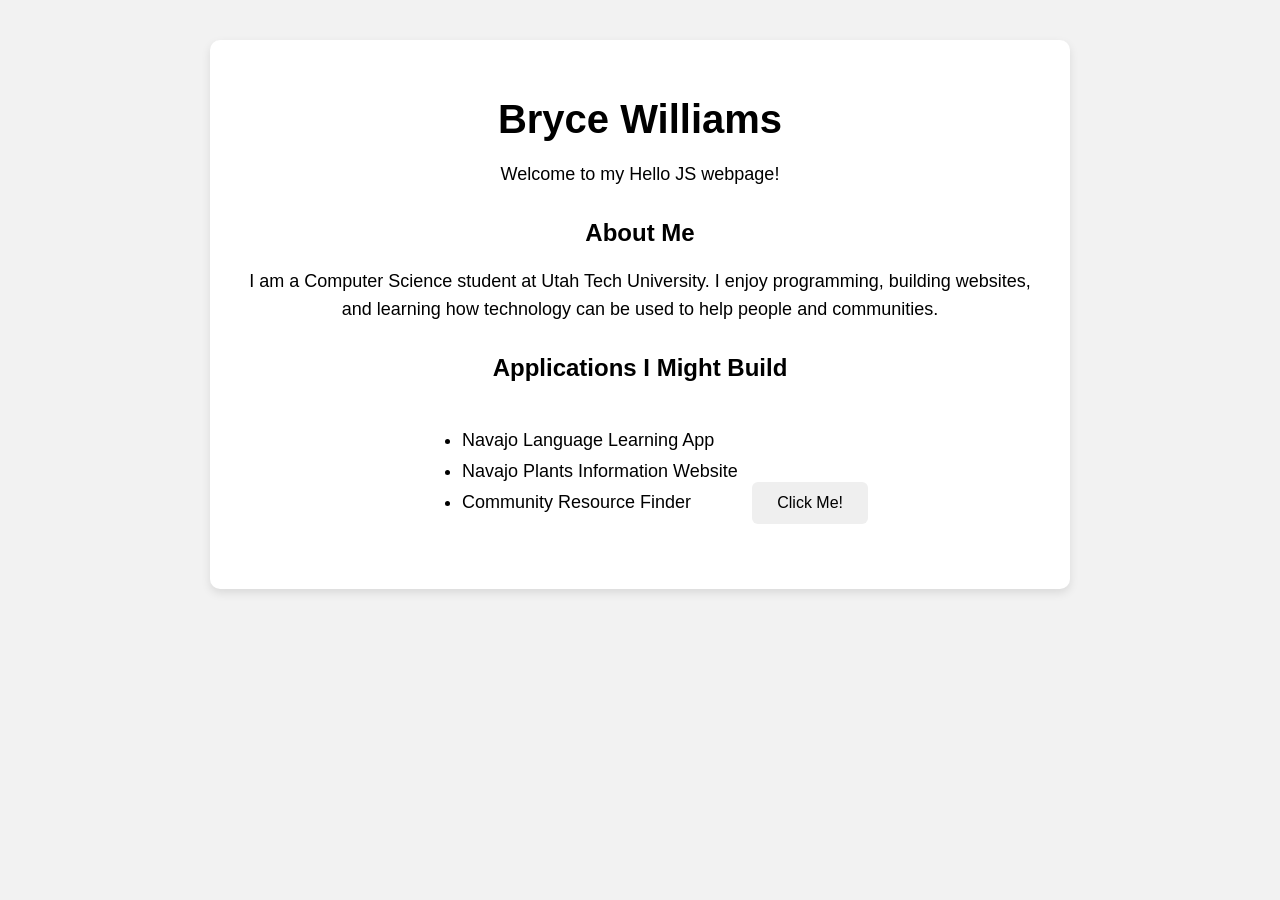
<file: index.html>
<!DOCTYPE html>
<html lang="en">
<head>
    <meta charset="UTF-8">
    <meta name="viewport" content="width=device-width, initial-scale=1.0">
    <title>Bryce Williams - Hello JS</title>

    <link rel="stylesheet" href="style.css">
</head>

<body>

    <div class="container">

        <h1>Bryce Williams</h1>

        <p id="welcome">
            Welcome to my Hello JS webpage!
        </p>

        <h2>About Me</h2>

        <p>
            I am a Computer Science student at Utah Tech University.
            I enjoy programming, building websites, and learning how
            technology can be used to help people and communities.
        </p>

        <h2>Applications I Might Build</h2>

        <ul id="appList">
            <li>Navajo Language Learning App</li>
            <li>Navajo Plants Information Website</li>
            <li>Community Resource Finder</li>
        </ul>

        <button id="changeButton">
            Click Me!
        </button>

        <p id="message"></p>

    </div>

    <script src="script.js"></script>

</body>
</html>
</file>
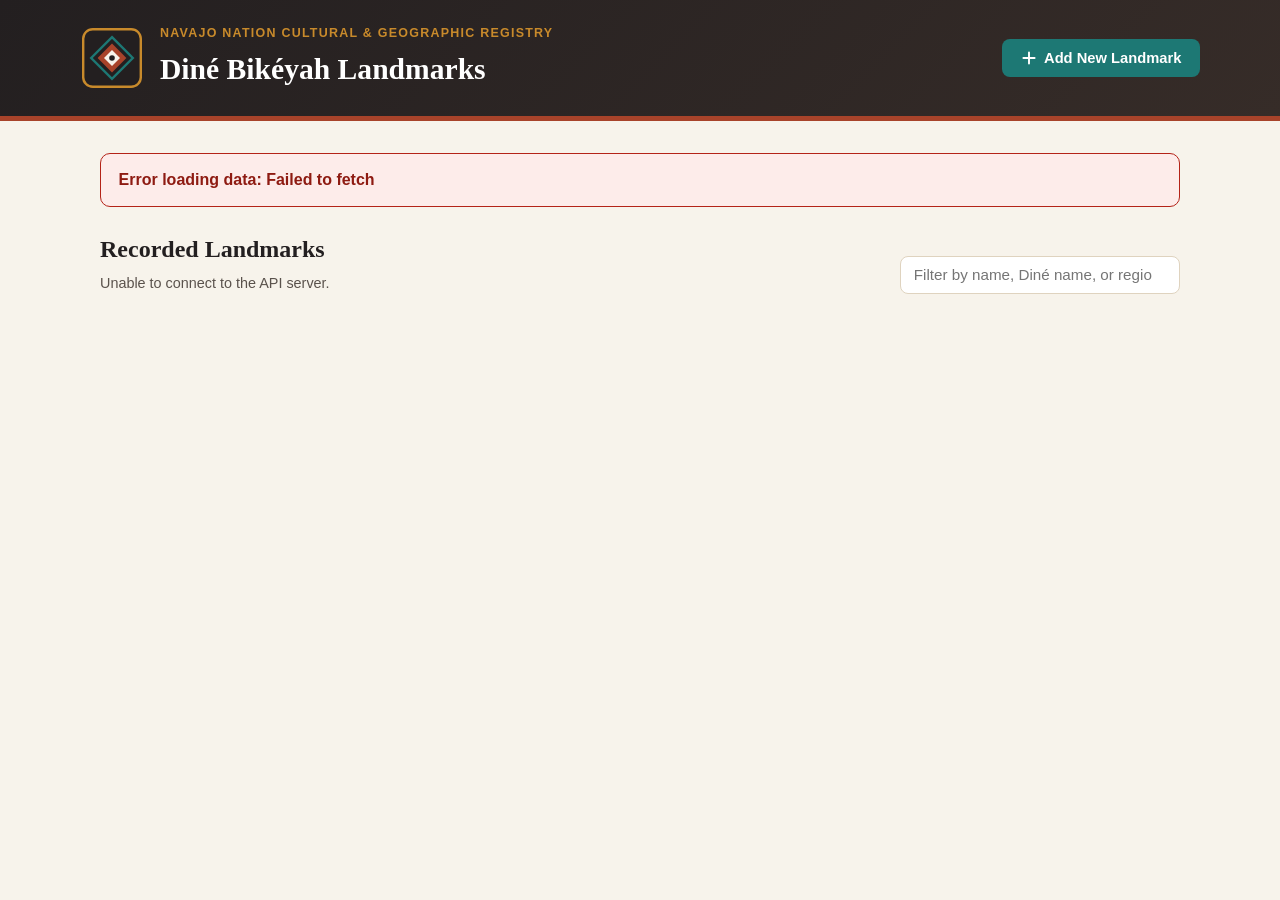
<file: Project4/index.html>
<!DOCTYPE html>
<html lang="en">
<head>
  <meta charset="UTF-8">
  <meta name="viewport" content="width=device-width, initial-scale=1.0">
  <title>Diné Bikéyah — Navajo Nation Landmarks Directory</title>
  <link rel="stylesheet" href="styles.css">
</head>
<body>
  <header class="site-header">
    <div class="header-inner">
      <div class="brand">
        <!-- Custom Navajo-inspired geometric Four Sacred Peaks & weaving motif -->
        <svg class="brand-emblem" viewBox="0 0 80 80" width="64" height="64" aria-hidden="true">
          <rect x="4" y="4" width="72" height="72" rx="12" fill="#231F20" stroke="#C88A2B" stroke-width="3"/>
          <polygon points="40,14 66,40 40,66 14,40" fill="none" stroke="#1D7874" stroke-width="3"/>
          <polygon points="40,22 58,40 40,58 22,40" fill="#A8432A"/>
          <polygon points="40,30 50,40 40,50 30,40" fill="#F7F3EB"/>
          <circle cx="40" cy="40" r="3.5" fill="#231F20"/>
        </svg>
        <div>
          <p class="eyebrow">Navajo Nation Cultural &amp; Geographic Registry</p>
          <h1>Diné Bikéyah Landmarks</h1>
        </div>
      </div>
      <button id="open-create-btn" class="btn btn-primary" type="button">
        <svg viewBox="0 0 20 20" width="16" height="16" aria-hidden="true">
          <path d="M10 3v14M3 10h14" stroke="currentColor" stroke-width="2.4" stroke-linecap="round"/>
        </svg>
        Add New Landmark
      </button>
    </div>
  </header>

  <main class="container">
    <div id="status-banner" class="status-banner hidden" role="status" aria-live="polite"></div>

    <!-- Create / Update Form Section -->
    <section id="form-section" class="card form-card hidden" aria-labelledby="form-heading">
      <div class="form-header">
        <h2 id="form-heading">Add New Landmark</h2>
        <button id="close-form-btn" class="btn btn-ghost" type="button">Close</button>
      </div>

      <form id="landmark-form">
        <input type="hidden" id="landmark-id" name="id">

        <div class="form-grid">
          <div class="form-group">
            <label for="name">English Name *</label>
            <input type="text" id="name" name="name" placeholder="e.g., Canyon de Chelly" required>
          </div>

          <div class="form-group">
            <label for="navajo_name">Diné Bizaad Name *</label>
            <input type="text" id="navajo_name" name="navajo_name" placeholder="e.g., Tséyiʼ" required>
          </div>

          <div class="form-group">
            <label for="region">Agency / Region *</label>
            <select id="region" name="region" required>
              <option value="">Select an Agency...</option>
              <option value="Chinle Agency (AZ)">Chinle Agency (AZ)</option>
              <option value="Eastern Agency (NM)">Eastern Agency (NM)</option>
              <option value="Fort Defiance Agency (AZ)">Fort Defiance Agency (AZ)</option>
              <option value="Northern Agency (NM)">Northern Agency (NM)</option>
              <option value="Western Agency (AZ / UT)">Western Agency (AZ / UT)</option>
            </select>
          </div>

          <div class="form-group">
            <label for="category">Category *</label>
            <select id="category" name="category" required>
              <option value="">Select a Category...</option>
              <option value="Sacred Landmark">Sacred Landmark</option>
              <option value="Tribal Park">Tribal Park</option>
              <option value="National Monument">National Monument</option>
              <option value="Capital & Historic Site">Capital &amp; Historic Site</option>
              <option value="Ancestral Site">Ancestral Site</option>
            </select>
          </div>

          <div class="form-group">
            <label for="elevation_ft">Elevation (ft) *</label>
            <input type="number" id="elevation_ft" name="elevation_ft" placeholder="e.g., 5500" required>
          </div>

          <div class="form-group form-group-full">
            <label for="description">Historical &amp; Cultural Significance *</label>
            <textarea id="description" name="description" rows="3" placeholder="Describe the geographic and cultural importance of this landmark..." required></textarea>
          </div>
        </div>

        <div class="form-actions">
          <button type="submit" id="submit-btn" class="btn btn-primary">Save Landmark</button>
          <button type="button" id="cancel-form-btn" class="btn btn-secondary">Cancel</button>
        </div>
      </form>
    </section>

    <!-- Collection Controls & List -->
    <section class="collection-section" aria-labelledby="collection-heading">
      <div class="collection-toolbar">
        <div>
          <h2 id="collection-heading">Recorded Landmarks</h2>
          <p id="record-count" class="muted-text">Loading records...</p>
        </div>
        <div class="filter-controls">
          <label for="search-input" class="sr-only">Filter landmarks</label>
          <input type="search" id="search-input" placeholder="Filter by name, Diné name, or region...">
        </div>
      </div>

      <div id="landmarks-list" class="landmarks-grid"></div>
    </section>
  </main>

  <!-- Read-Only Detail Modal (Uses Retrieve GET /landmarks/<id>) -->
  <div id="detail-modal" class="modal-backdrop hidden" role="dialog" aria-modal="true" aria-labelledby="modal-title">
    <div class="modal-card">
      <div class="modal-header">
        <div>
          <span id="modal-category" class="badge badge-turquoise"></span>
          <h2 id="modal-title"></h2>
          <p id="modal-navajo-name" class="dine-subtitle"></p>
        </div>
        <button id="close-modal-btn" class="btn btn-ghost" type="button">Close</button>
      </div>
      <dl class="detail-list">
        <div>
          <dt>Agency / Region</dt>
          <dd id="modal-region"></dd>
        </div>
        <div>
          <dt>Elevation</dt>
          <dd id="modal-elevation"></dd>
        </div>
        <div class="detail-full">
          <dt>Significance</dt>
          <dd id="modal-description"></dd>
        </div>
      </dl>
    </div>
  </div>

  <script src="app.js"></script>
</body>
</html>
</file>
<file: style.css>
body {
    font-family: Arial, sans-serif;
    background-color: #f2f2f2;
    margin: 0;
    padding: 0;
}

.container {
    width: 80%;
    max-width: 800px;
    margin: 40px auto;
    background-color: white;
    padding: 30px;
    border-radius: 10px;
    text-align: center;
    box-shadow: 0 4px 10px rgba(0, 0, 0, 0.1);
}

h1 {
    font-size: 40px;
    margin-bottom: 10px;
}

h2 {
    margin-top: 30px;
}

p {
    font-size: 18px;
    line-height: 1.6;
}


ul {
    text-align: left;
    display: inline-block;
    font-size: 18px;
}

li {
    margin: 10px;
}

button {
    margin-top: 20px;
    padding: 12px 25px;
    font-size: 16px;
    border: none;
    border-radius: 6px;
    cursor: pointer;
}

button:hover {
    opacity: 0.8;
}

#message {
    font-weight: bold;
}
</file>
<file: Project4/styles.css>
:root {
  --bg-sandstone: #f7f3eb;
  --surface-white: #ffffff;
  --surface-warm: #efe8da;
  --border-clay: #dfd3bf;
  --ink-obsidian: #231f20;
  --ink-muted: #5a524c;
  --terracotta: #a8432a;
  --terracotta-dark: #86321d;
  --turquoise: #1d7874;
  --turquoise-dark: #155c59;
  --ochre: #c88a2b;
  --danger: #b42318;
  --danger-dark: #8e1b12;
  --radius: 10px;
  --shadow: 0 6px 20px rgba(35, 31, 32, 0.08);
}

* {
  box-sizing: border-box;
}

body {
  margin: 0;
  font-family: "Segoe UI", -apple-system, BlinkMacSystemFont, Roboto, sans-serif;
  background-color: var(--bg-sandstone);
  color: var(--ink-obsidian);
  line-height: 1.55;
}

h1, h2, h3 {
  font-family: Georgia, "Palatino Linotype", "Book Antiqua", serif;
  margin: 0;
  color: var(--ink-obsidian);
}

.sr-only {
  position: absolute;
  width: 1px;
  height: 1px;
  overflow: hidden;
  clip: rect(0, 0, 0, 0);
}

/* Header */
.site-header {
  background: linear-gradient(135deg, #231f20 0%, #362c28 100%);
  color: #f7f3eb;
  border-bottom: 5px solid var(--terracotta);
  padding: 1.5rem 1.25rem;
}

.header-inner {
  max-width: 1120px;
  margin: 0 auto;
  display: flex;
  flex-wrap: wrap;
  align-items: center;
  justify-content: space-between;
  gap: 1rem;
}

.brand {
  display: flex;
  align-items: center;
  gap: 1rem;
}

.brand-emblem {
  flex-shrink: 0;
}

.eyebrow {
  margin: 0 0 0.2rem;
  font-size: 0.78rem;
  text-transform: uppercase;
  letter-spacing: 0.1em;
  color: var(--ochre);
  font-weight: 700;
}

.site-header h1 {
  color: #ffffff;
  font-size: 1.85rem;
}

/* Main Container */
.container {
  max-width: 1120px;
  margin: 2rem auto;
  padding: 0 1.25rem 3rem;
}

/* Status Banner */
.status-banner {
  padding: 0.85rem 1.1rem;
  border-radius: var(--radius);
  margin-bottom: 1.5rem;
  font-weight: 600;
  border: 1px solid transparent;
}

.status-banner.success {
  background-color: #e6f4f3;
  border-color: var(--turquoise);
  color: var(--turquoise-dark);
}

.status-banner.error {
  background-color: #fdecea;
  border-color: var(--danger);
  color: var(--danger-dark);
}

.hidden {
  display: none !important;
}

/* Buttons */
.btn {
  display: inline-flex;
  align-items: center;
  justify-content: center;
  gap: 0.45rem;
  font-family: inherit;
  font-size: 0.92rem;
  font-weight: 600;
  padding: 0.62rem 1.1rem;
  border-radius: 8px;
  border: 1px solid transparent;
  cursor: pointer;
  transition: background-color 0.16s ease, transform 0.1s ease, border-color 0.16s ease;
}

.btn:active {
  transform: translateY(1px);
}

.btn-primary {
  background-color: var(--turquoise);
  color: #ffffff;
}

.btn-primary:hover {
  background-color: var(--turquoise-dark);
}

.btn-secondary {
  background-color: var(--surface-warm);
  color: var(--ink-obsidian);
  border-color: var(--border-clay);
}

.btn-secondary:hover {
  background-color: #e4d9c5;
}

.btn-danger {
  background-color: #fff5f5;
  color: var(--danger);
  border-color: #f3c6c3;
}

.btn-danger:hover {
  background-color: var(--danger);
  color: #ffffff;
}

.btn-ghost {
  background-color: transparent;
  color: var(--ink-muted);
  border-color: var(--border-clay);
}

.btn-ghost:hover {
  background-color: var(--surface-warm);
  color: var(--ink-obsidian);
}

.btn-sm {
  padding: 0.42rem 0.78rem;
  font-size: 0.84rem;
}

/* Inputs & Form */
.card {
  background-color: var(--surface-white);
  border: 1px solid var(--border-clay);
  border-radius: var(--radius);
  box-shadow: var(--shadow);
}

.form-card {
  padding: 1.6rem;
  margin-bottom: 2rem;
  border-top: 4px solid var(--terracotta);
}

.form-header {
  display: flex;
  align-items: center;
  justify-content: space-between;
  margin-bottom: 1.25rem;
  padding-bottom: 0.75rem;
  border-bottom: 1px solid var(--border-clay);
}

.form-grid {
  display: grid;
  grid-template-columns: repeat(auto-fit, minmax(230px, 1fr));
  gap: 1rem 1.25rem;
}

.form-group {
  display: flex;
  flex-direction: column;
  gap: 0.35rem;
}

.form-group-full {
  grid-column: 1 / -1;
}

label {
  font-size: 0.86rem;
  font-weight: 700;
  color: var(--ink-obsidian);
}

input[type="text"],
input[type="number"],
input[type="search"],
select,
textarea {
  font-family: inherit;
  font-size: 0.95rem;
  padding: 0.6rem 0.8rem;
  border: 1.5px solid var(--border-clay);
  border-radius: 8px;
  background-color: #fdfbf7;
  color: var(--ink-obsidian);
  transition: border-color 0.16s ease, box-shadow 0.16s ease;
}

input:focus,
select:focus,
textarea:focus {
  outline: none;
  border-color: var(--turquoise);
  background-color: #ffffff;
  box-shadow: 0 0 0 3px rgba(29, 120, 116, 0.16);
}

.form-actions {
  margin-top: 1.35rem;
  display: flex;
  gap: 0.75rem;
}

/* Toolbar & Collection Grid */
.collection-toolbar {
  display: flex;
  flex-wrap: wrap;
  align-items: flex-end;
  justify-content: space-between;
  gap: 1rem;
  margin-bottom: 1.25rem;
}

.muted-text {
  margin: 0.2rem 0 0;
  color: var(--ink-muted);
  font-size: 0.9rem;
}

.filter-controls input {
  min-width: 280px;
  background-color: var(--surface-white);
}

.landmarks-grid {
  display: grid;
  grid-template-columns: repeat(auto-fill, minmax(320px, 1fr));
  gap: 1.25rem;
}

.landmark-card {
  background-color: var(--surface-white);
  border: 1px solid var(--border-clay);
  border-left: 5px solid var(--terracotta);
  border-radius: var(--radius);
  padding: 1.3rem;
  box-shadow: var(--shadow);
  display: flex;
  flex-direction: column;
  justify-content: space-between;
  gap: 1rem;
}

.card-top {
  display: flex;
  align-items: center;
  justify-content: space-between;
  gap: 0.5rem;
  margin-bottom: 0.45rem;
}

.badge {
  display: inline-block;
  font-size: 0.75rem;
  font-weight: 700;
  padding: 0.22rem 0.6rem;
  border-radius: 999px;
  letter-spacing: 0.02em;
}

.badge-turquoise {
  background-color: #e4f3f2;
  color: var(--turquoise-dark);
}

.elevation-tag {
  display: inline-flex;
  align-items: center;
  gap: 0.25rem;
  font-size: 0.8rem;
  font-weight: 600;
  color: var(--ink-muted);
}

.landmark-card h3 {
  font-size: 1.25rem;
}

.dine-subtitle {
  margin: 0.15rem 0 0.6rem;
  font-style: italic;
  color: var(--terracotta-dark);
  font-weight: 600;
  font-size: 0.95rem;
}

.meta-row {
  display: flex;
  align-items: center;
  gap: 0.35rem;
  font-size: 0.86rem;
  font-weight: 600;
  color: var(--ink-muted);
  margin-bottom: 0.65rem;
}

.card-description {
  margin: 0;
  font-size: 0.92rem;
  color: var(--ink-obsidian);
}

.card-actions {
  display: flex;
  flex-wrap: wrap;
  gap: 0.5rem;
  padding-top: 0.85rem;
  border-top: 1px solid var(--surface-warm);
}

/* Modal */
.modal-backdrop {
  position: fixed;
  inset: 0;
  background-color: rgba(35, 31, 32, 0.6);
  display: flex;
  align-items: center;
  justify-content: center;
  padding: 1.25rem;
  z-index: 100;
}

.modal-card {
  background-color: var(--surface-white);
  border-radius: var(--radius);
  border-top: 5px solid var(--turquoise);
  max-width: 540px;
  width: 100%;
  padding: 1.6rem;
  box-shadow: 0 16px 40px rgba(0, 0, 0, 0.25);
}

.modal-header {
  display: flex;
  justify-content: space-between;
  align-items: flex-start;
  gap: 1rem;
  padding-bottom: 1rem;
  border-bottom: 1px solid var(--border-clay);
}

.modal-header h2 {
  margin-top: 0.45rem;
}

.detail-list {
  display: grid;
  grid-template-columns: 1fr 1fr;
  gap: 1rem;
  margin: 1.2rem 0 0;
}

.detail-full {
  grid-column: 1 / -1;
}

.detail-list dt {
  font-size: 0.78rem;
  text-transform: uppercase;
  letter-spacing: 0.06em;
  color: var(--ink-muted);
  font-weight: 700;
}

.detail-list dd {
  margin: 0.25rem 0 0;
  font-size: 0.98rem;
  font-weight: 500;
}
</file>
